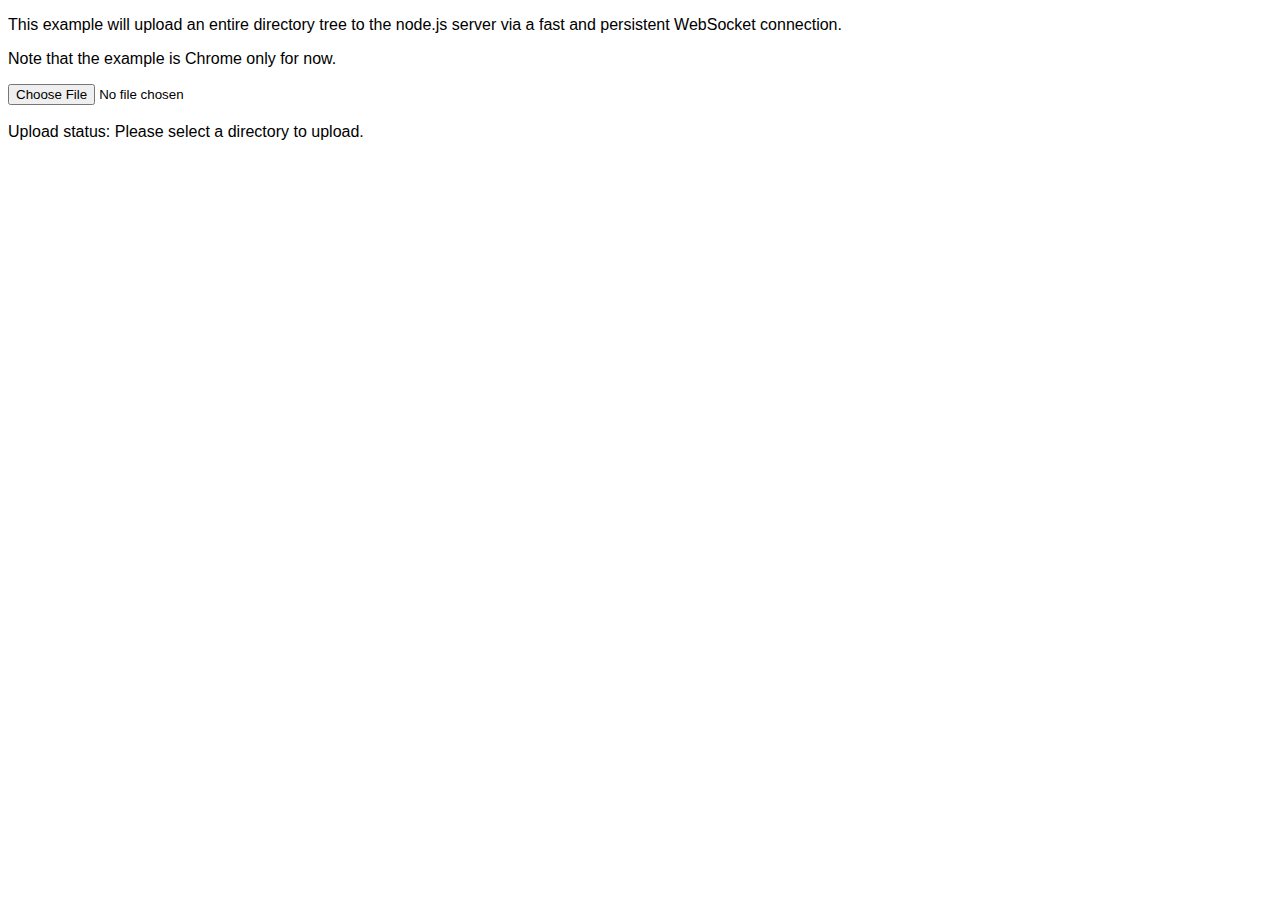
<file: server/node_modules/socket.io/node_modules/socket.io-client/node_modules/ws/examples/fileapi/public/index.html>
<!DOCTYPE html>
<html>
  <head>
    <style>
      body {
        font-family: Tahoma, Geneva, sans-serif;
      }
      div {
        display: inline;
      }
    </style>
    <script src='uploader.js'></script>
    <script src='app.js'></script>
  </head>
  <body>
    <p>This example will upload an entire directory tree to the node.js server via a fast and persistent WebSocket connection.</p>
    <p>Note that the example is Chrome only for now.</p>
    <input type="file" webkitdirectory /><br/><br/>
    Upload status:
    <div id='progress'>Please select a directory to upload.</div>
  </body>
</html>
</file>
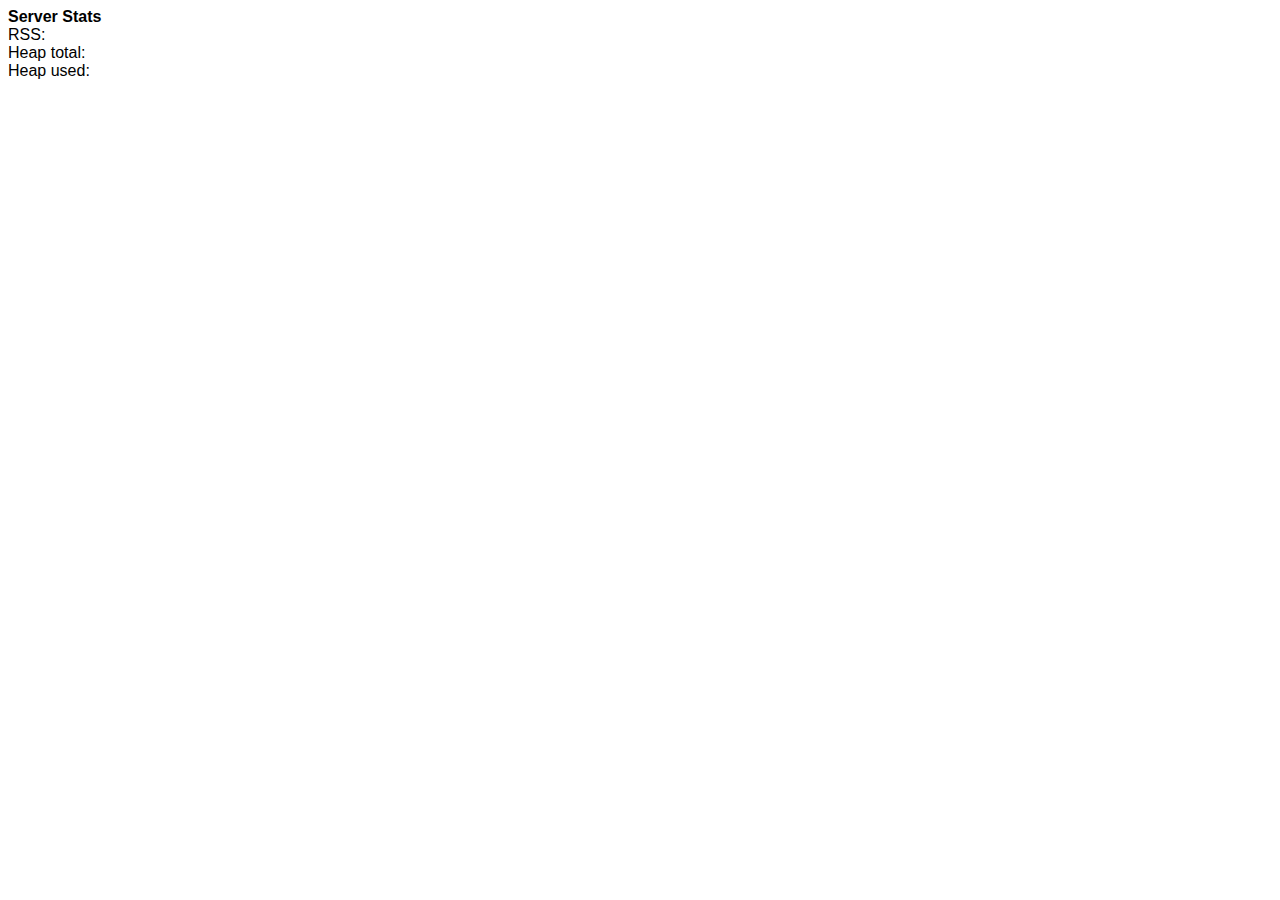
<file: server/node_modules/socket.io/node_modules/socket.io-client/node_modules/ws/examples/serverstats-express_3/public/index.html>
<!DOCTYPE html>
<html>
  <head>
    <style>
      body {
        font-family: Tahoma, Geneva, sans-serif;
      }

      div {
        display: inline;
      }
    </style>
    <script>
      function updateStats(memuse) {
        document.getElementById('rss').innerHTML = memuse.rss;
        document.getElementById('heapTotal').innerHTML = memuse.heapTotal;
        document.getElementById('heapUsed').innerHTML = memuse.heapUsed;
      }

      var host = window.document.location.host.replace(/:.*/, '');
      var ws = new WebSocket('ws://' + host + ':8080');
      ws.onmessage = function (event) {
        updateStats(JSON.parse(event.data));
      };
    </script>
  </head>
  <body>
    <strong>Server Stats</strong><br>
    RSS: <div id='rss'></div><br>
    Heap total: <div id='heapTotal'></div><br>
    Heap used: <div id='heapUsed'></div><br>
  </body>
</html>
</file>
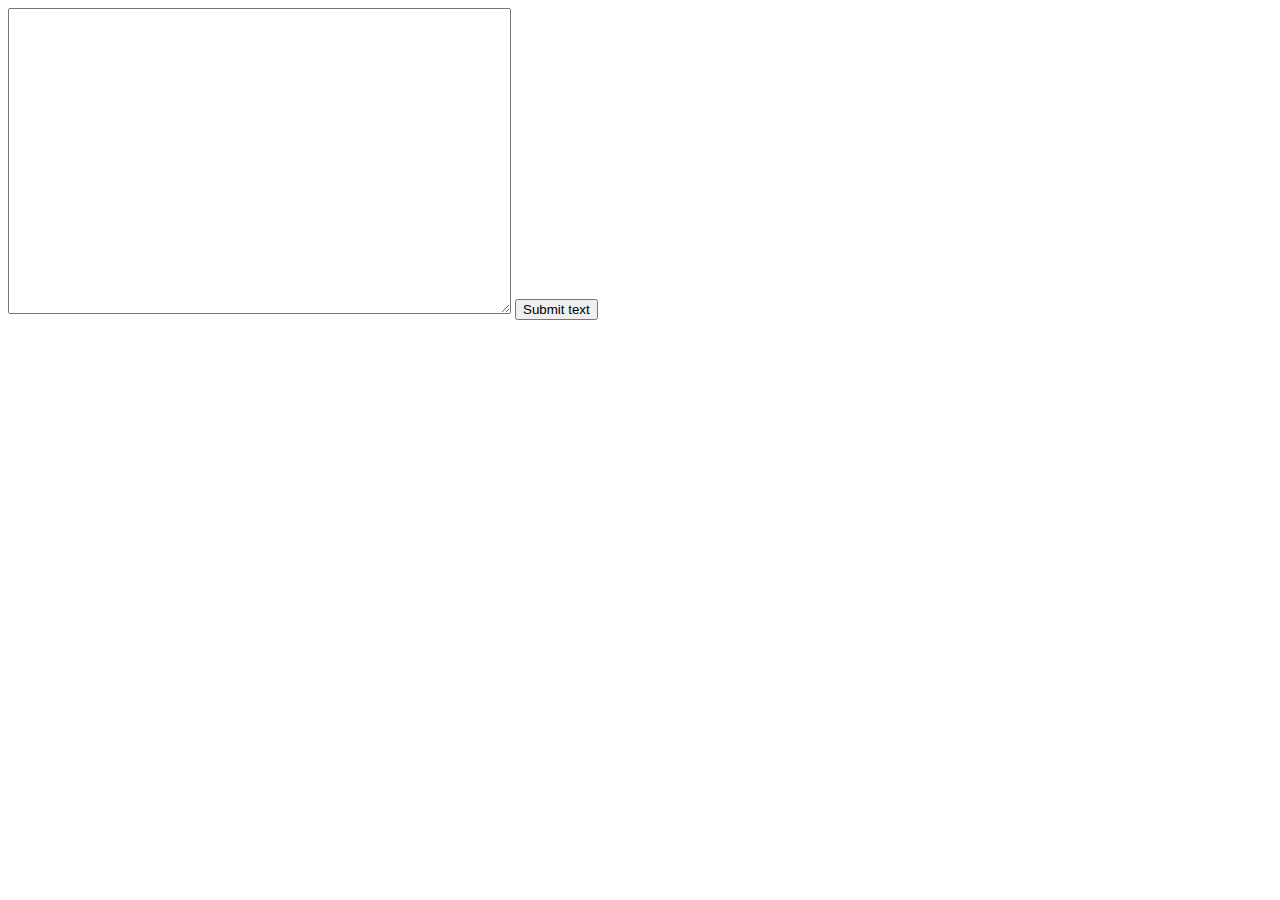
<file: server/body.html>
﻿<html>
    <head>
    <meta http-equiv="Content-Type" content="text/html;charset=UTF-8" />
    </head>
<body>
    <form action="/upload" method="post">
    <textarea name="text" rows="20" cols="60"></textarea>
    <input type="submit" value="Submit text" />
    </form>
</body>
</html>
</file>
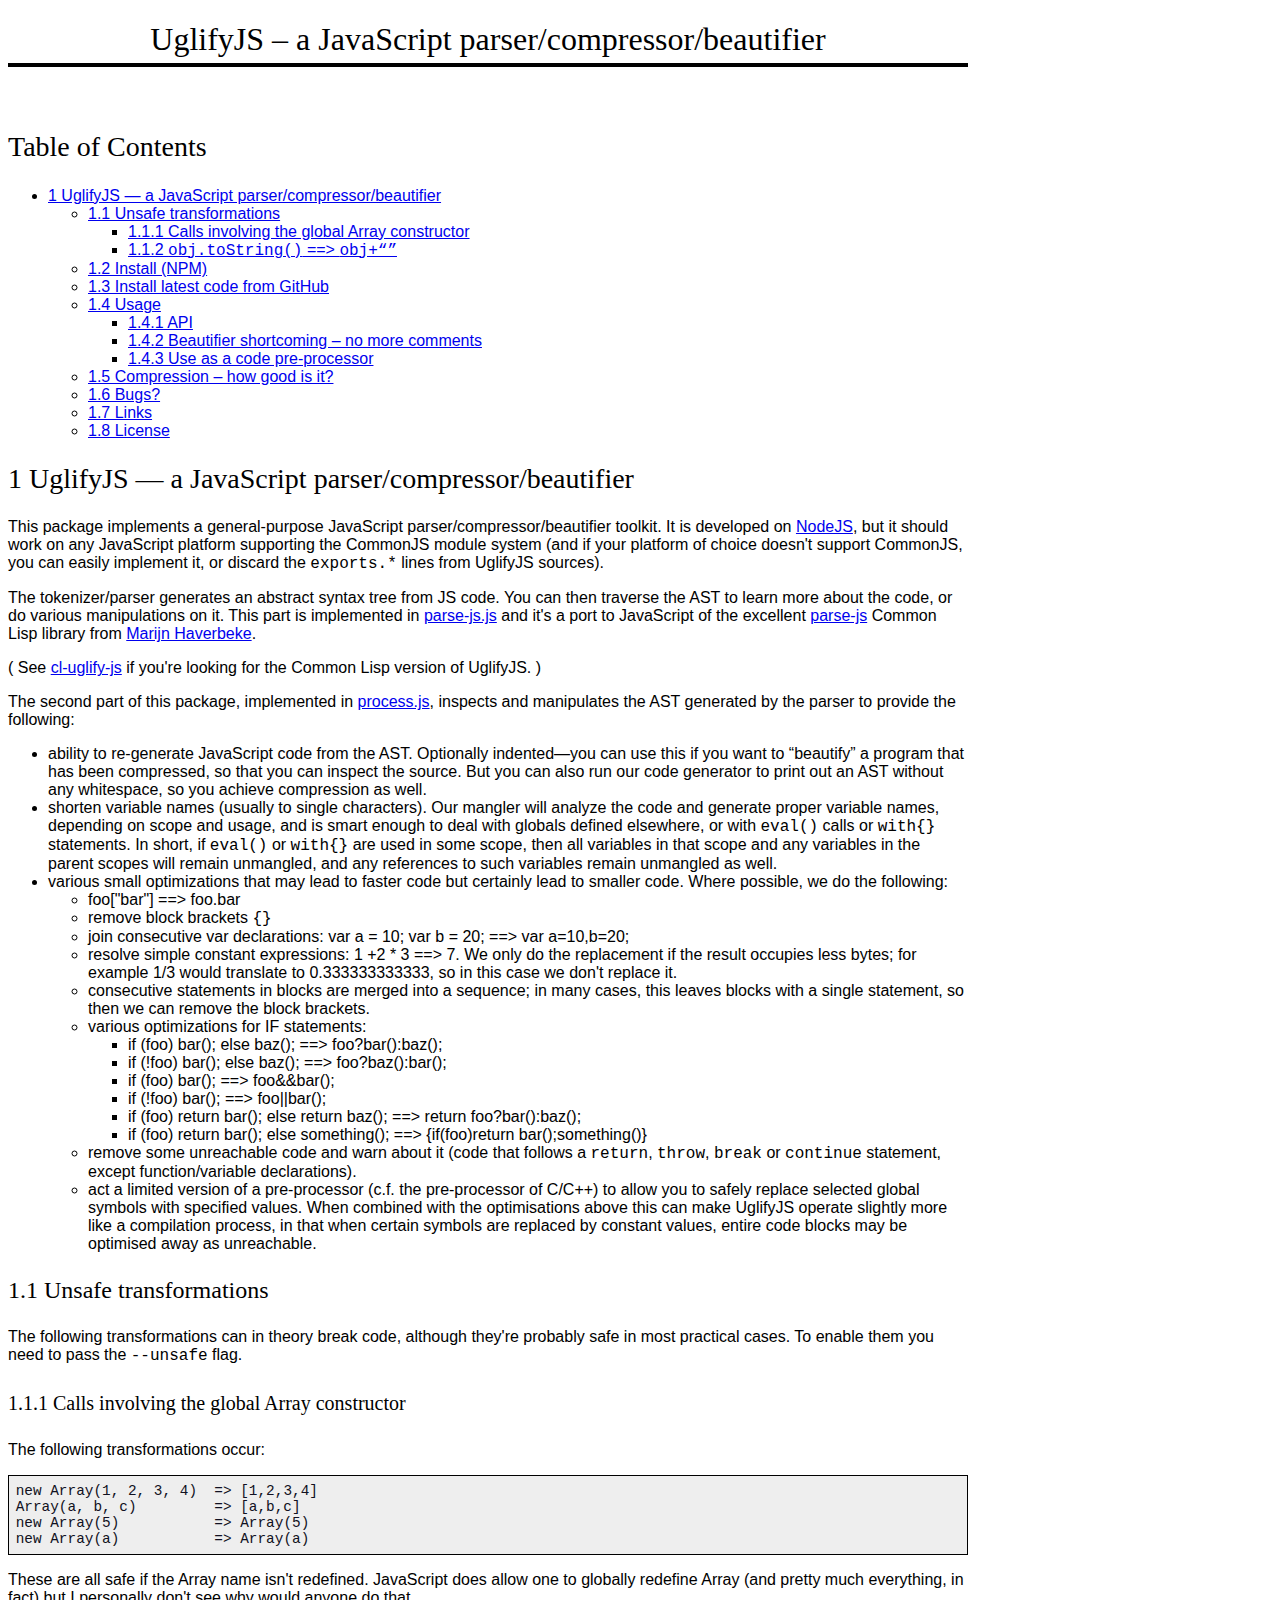
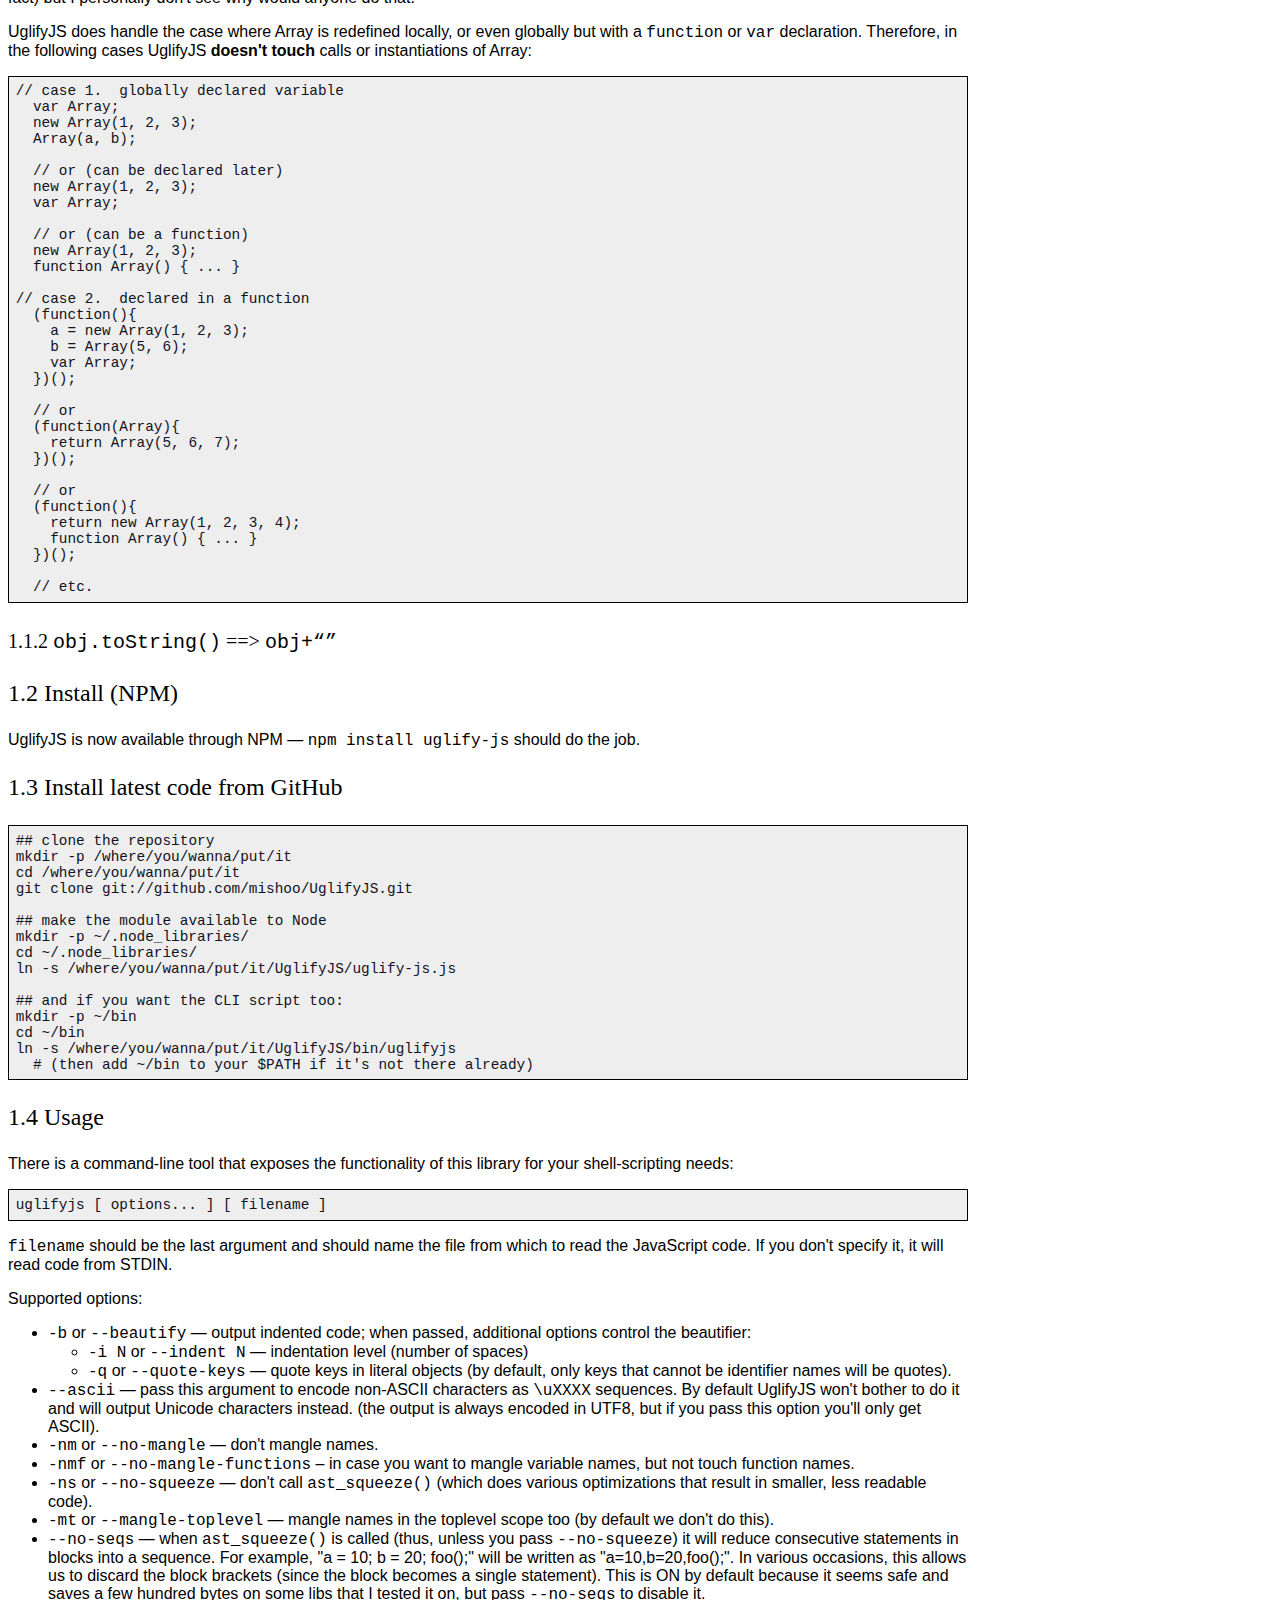
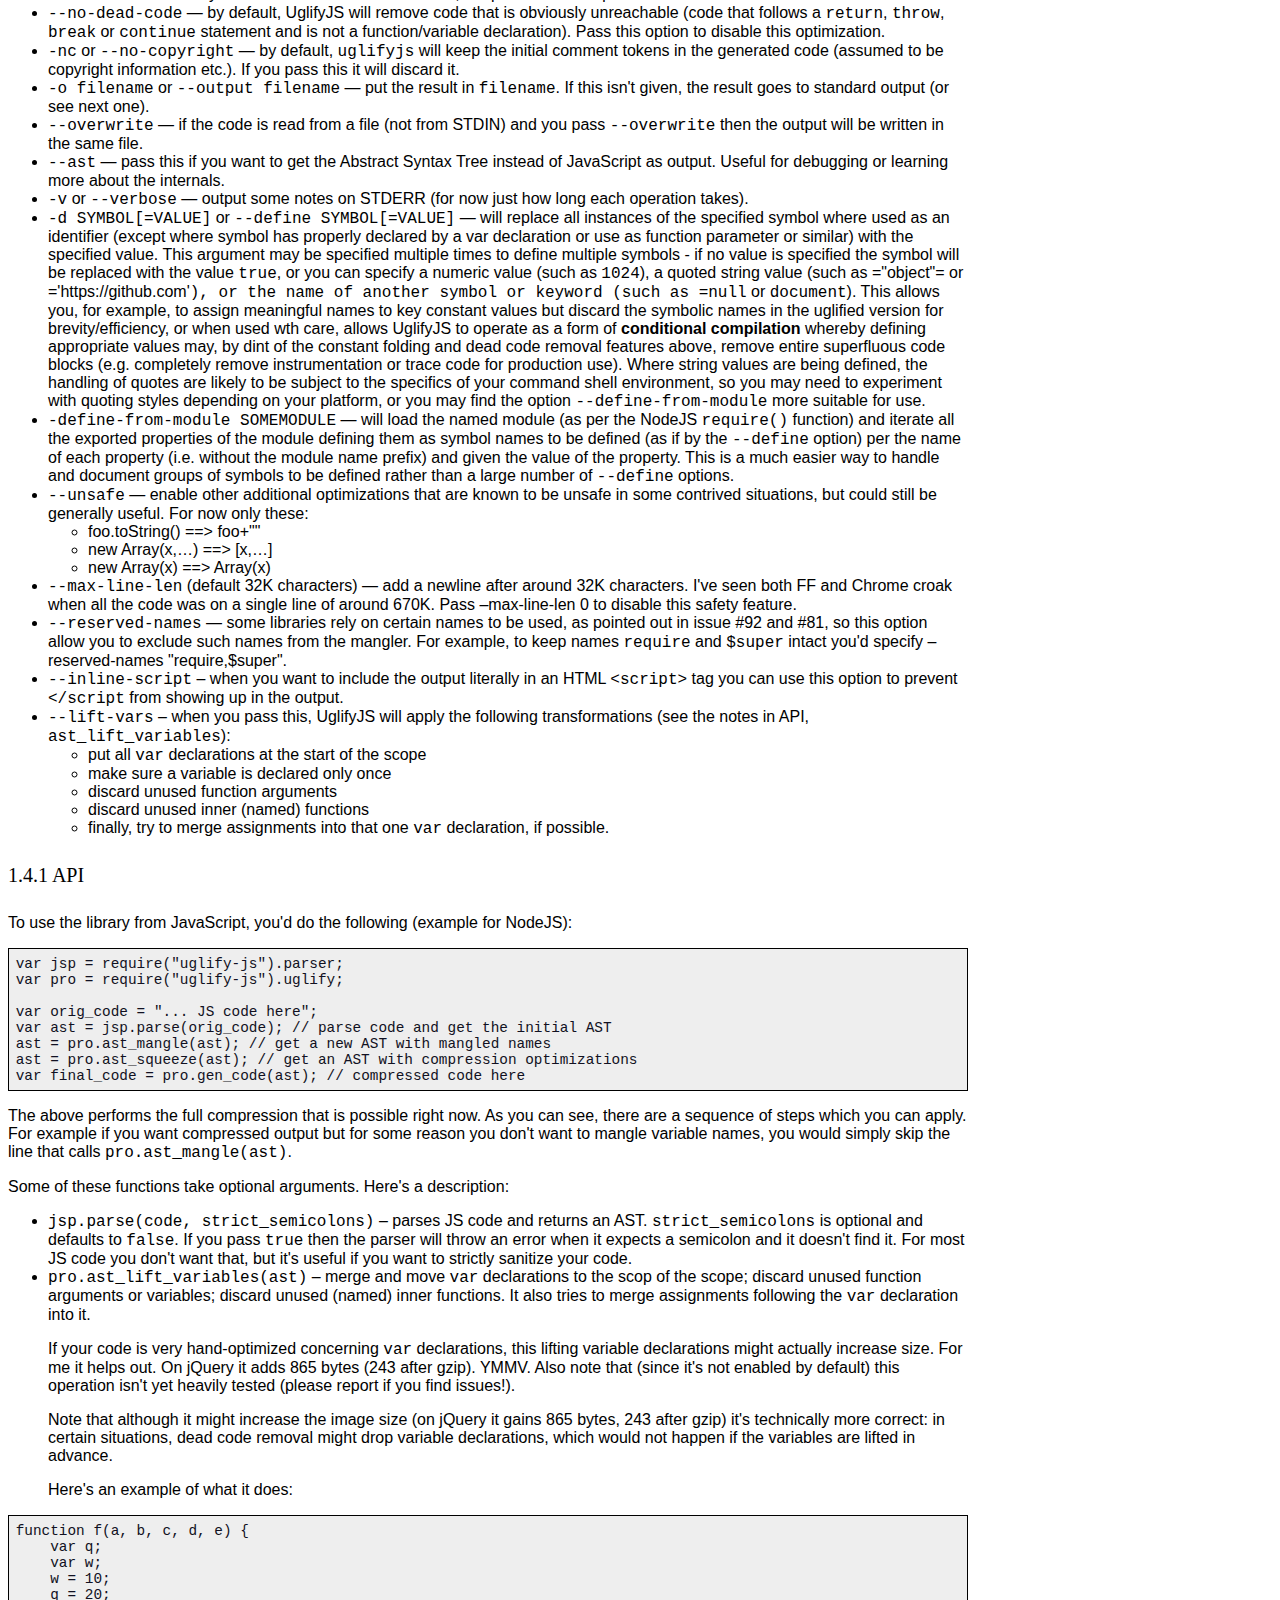
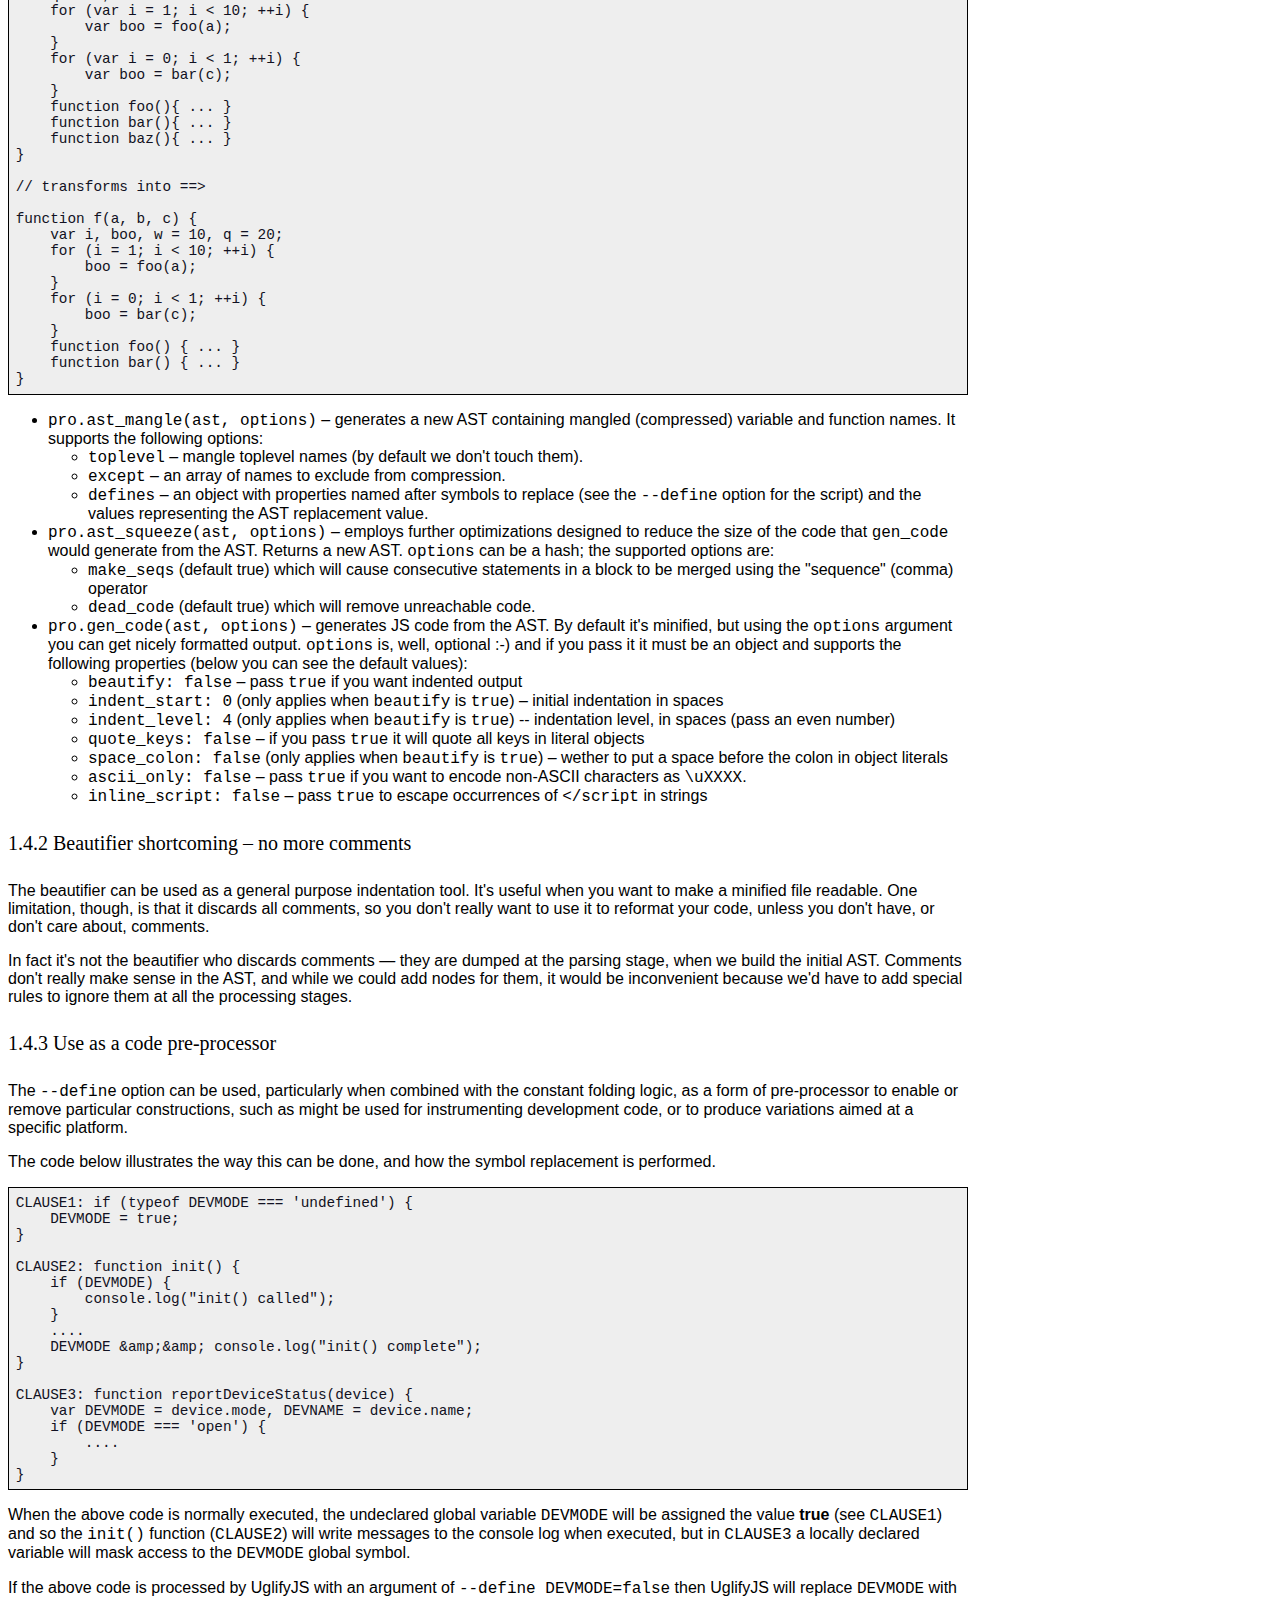
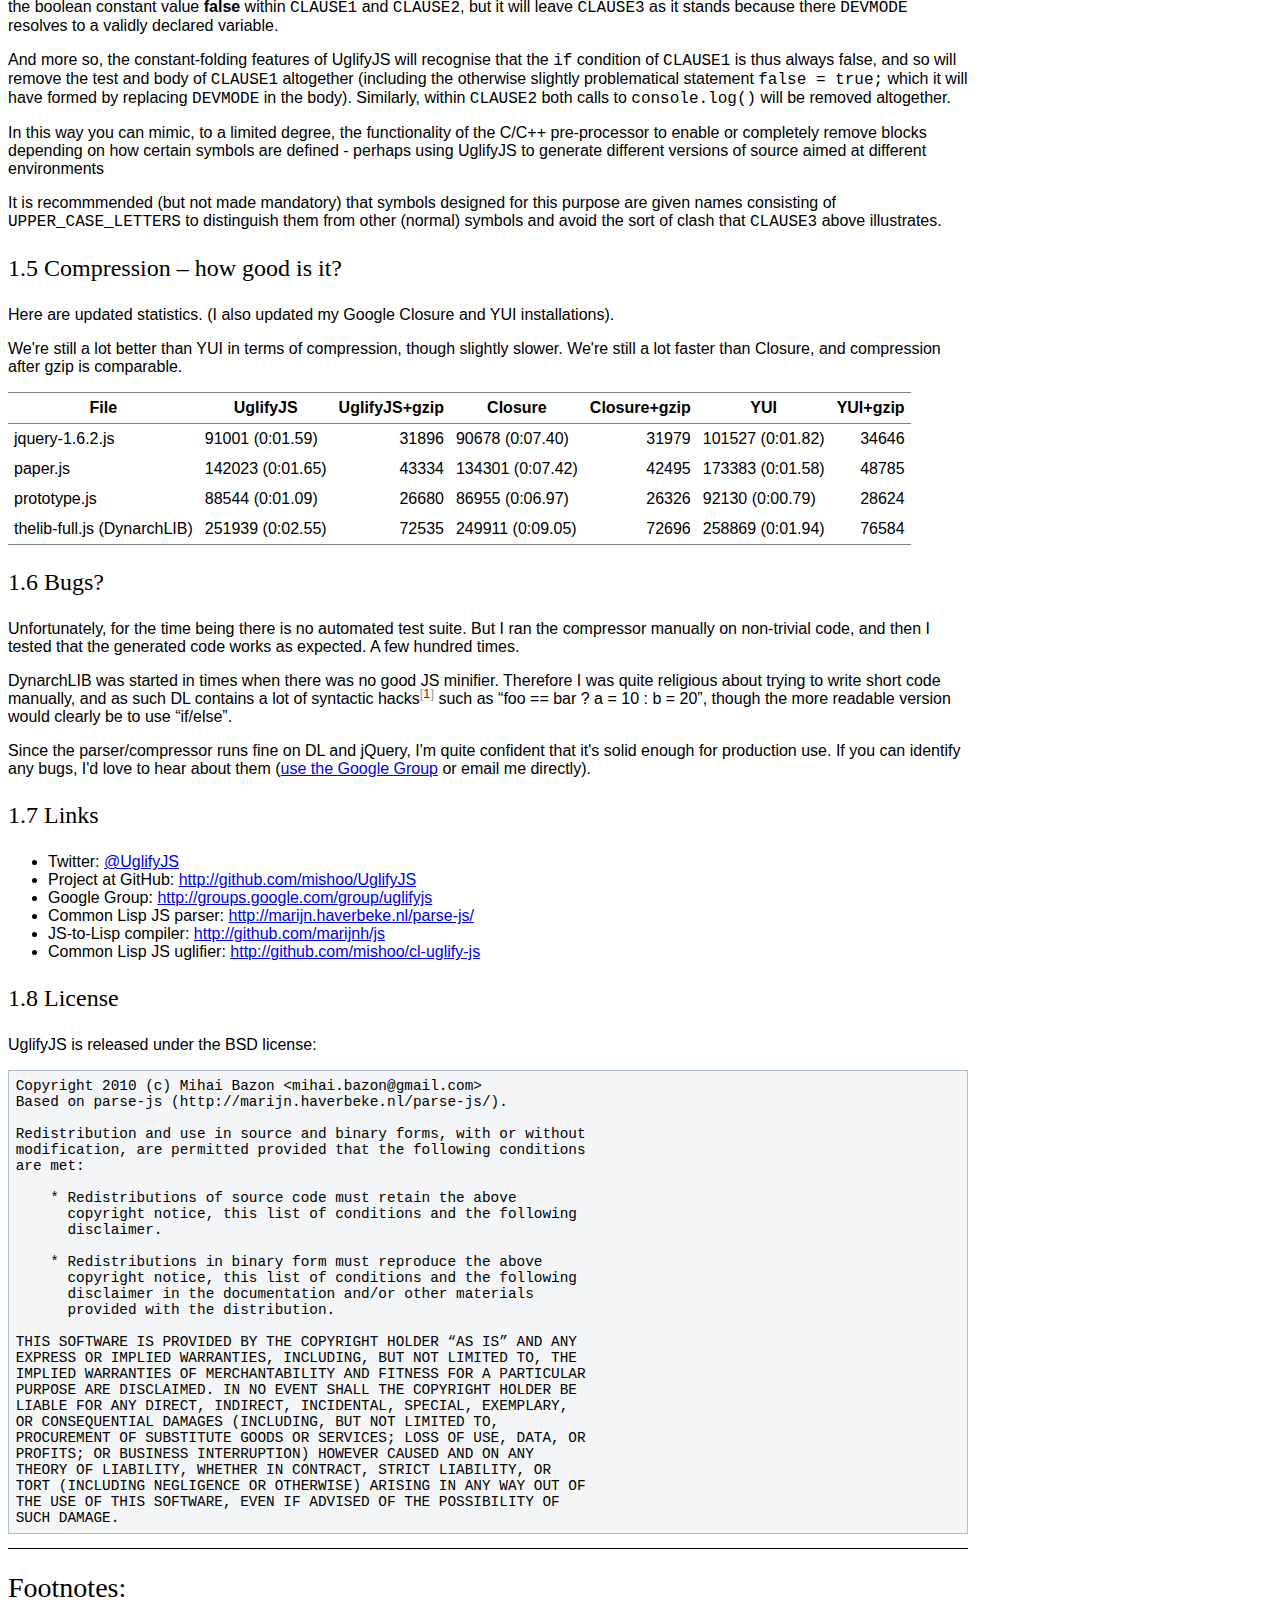
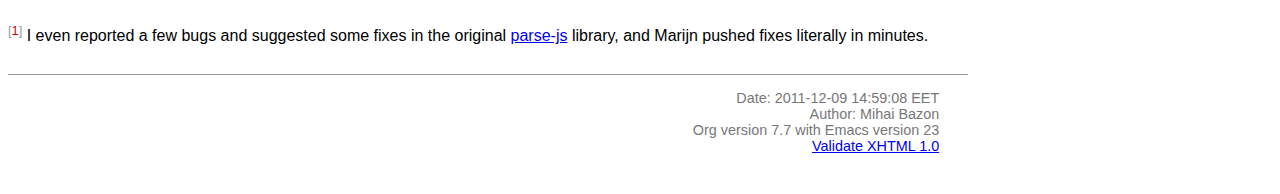
<file: server/node_modules/socket.io/node_modules/socket.io-client/node_modules/uglify-js/README.html>
<?xml version="1.0" encoding="utf-8"?>
<!DOCTYPE html PUBLIC "-//W3C//DTD XHTML 1.0 Strict//EN"
               "http://www.w3.org/TR/xhtml1/DTD/xhtml1-strict.dtd">
<html xmlns="http://www.w3.org/1999/xhtml"
lang="en" xml:lang="en">
<head>
<title>UglifyJS &ndash; a JavaScript parser/compressor/beautifier</title>
<meta http-equiv="Content-Type" content="text/html;charset=utf-8"/>
<meta name="generator" content="Org-mode"/>
<meta name="generated" content="2011-12-09 14:59:08 EET"/>
<meta name="author" content="Mihai Bazon"/>
<meta name="description" content="a JavaScript parser/compressor/beautifier in JavaScript"/>
<meta name="keywords" content="javascript, js, parser, compiler, compressor, mangle, minify, minifier"/>
<style type="text/css">
 <!--/*--><![CDATA[/*><!--*/
  html { font-family: Times, serif; font-size: 12pt; }
  .title  { text-align: center; }
  .todo   { color: red; }
  .done   { color: green; }
  .tag    { background-color: #add8e6; font-weight:normal }
  .target { }
  .timestamp { color: #bebebe; }
  .timestamp-kwd { color: #5f9ea0; }
  .right  {margin-left:auto; margin-right:0px;  text-align:right;}
  .left   {margin-left:0px;  margin-right:auto; text-align:left;}
  .center {margin-left:auto; margin-right:auto; text-align:center;}
  p.verse { margin-left: 3% }
  pre {
	border: 1pt solid #AEBDCC;
	background-color: #F3F5F7;
	padding: 5pt;
	font-family: courier, monospace;
        font-size: 90%;
        overflow:auto;
  }
  table { border-collapse: collapse; }
  td, th { vertical-align: top;  }
  th.right  { text-align:center;  }
  th.left   { text-align:center;   }
  th.center { text-align:center; }
  td.right  { text-align:right;  }
  td.left   { text-align:left;   }
  td.center { text-align:center; }
  dt { font-weight: bold; }
  div.figure { padding: 0.5em; }
  div.figure p { text-align: center; }
  div.inlinetask {
    padding:10px;
    border:2px solid gray;
    margin:10px;
    background: #ffffcc;
  }
  textarea { overflow-x: auto; }
  .linenr { font-size:smaller }
  .code-highlighted {background-color:#ffff00;}
  .org-info-js_info-navigation { border-style:none; }
  #org-info-js_console-label { font-size:10px; font-weight:bold;
                               white-space:nowrap; }
  .org-info-js_search-highlight {background-color:#ffff00; color:#000000;
                                 font-weight:bold; }
  /*]]>*/-->
</style>
<link rel="stylesheet" type="text/css" href="docstyle.css" />
<script type="text/javascript">
<!--/*--><![CDATA[/*><!--*/
 function CodeHighlightOn(elem, id)
 {
   var target = document.getElementById(id);
   if(null != target) {
     elem.cacheClassElem = elem.className;
     elem.cacheClassTarget = target.className;
     target.className = "code-highlighted";
     elem.className   = "code-highlighted";
   }
 }
 function CodeHighlightOff(elem, id)
 {
   var target = document.getElementById(id);
   if(elem.cacheClassElem)
     elem.className = elem.cacheClassElem;
   if(elem.cacheClassTarget)
     target.className = elem.cacheClassTarget;
 }
/*]]>*///-->
</script>

</head>
<body>

<div id="preamble">

</div>

<div id="content">
<h1 class="title">UglifyJS &ndash; a JavaScript parser/compressor/beautifier</h1>


<div id="table-of-contents">
<h2>Table of Contents</h2>
<div id="text-table-of-contents">
<ul>
<li><a href="#sec-1">1 UglifyJS &mdash; a JavaScript parser/compressor/beautifier </a>
<ul>
<li><a href="#sec-1-1">1.1 Unsafe transformations </a>
<ul>
<li><a href="#sec-1-1-1">1.1.1 Calls involving the global Array constructor </a></li>
<li><a href="#sec-1-1-2">1.1.2 <code>obj.toString()</code> ==&gt; <code>obj+“”</code> </a></li>
</ul>
</li>
<li><a href="#sec-1-2">1.2 Install (NPM) </a></li>
<li><a href="#sec-1-3">1.3 Install latest code from GitHub </a></li>
<li><a href="#sec-1-4">1.4 Usage </a>
<ul>
<li><a href="#sec-1-4-1">1.4.1 API </a></li>
<li><a href="#sec-1-4-2">1.4.2 Beautifier shortcoming &ndash; no more comments </a></li>
<li><a href="#sec-1-4-3">1.4.3 Use as a code pre-processor </a></li>
</ul>
</li>
<li><a href="#sec-1-5">1.5 Compression &ndash; how good is it? </a></li>
<li><a href="#sec-1-6">1.6 Bugs? </a></li>
<li><a href="#sec-1-7">1.7 Links </a></li>
<li><a href="#sec-1-8">1.8 License </a></li>
</ul>
</li>
</ul>
</div>
</div>

<div id="outline-container-1" class="outline-2">
<h2 id="sec-1"><span class="section-number-2">1</span> UglifyJS &mdash; a JavaScript parser/compressor/beautifier </h2>
<div class="outline-text-2" id="text-1">


<p>
This package implements a general-purpose JavaScript
parser/compressor/beautifier toolkit.  It is developed on <a href="http://nodejs.org/">NodeJS</a>, but it
should work on any JavaScript platform supporting the CommonJS module system
(and if your platform of choice doesn't support CommonJS, you can easily
implement it, or discard the <code>exports.*</code> lines from UglifyJS sources).
</p>
<p>
The tokenizer/parser generates an abstract syntax tree from JS code.  You
can then traverse the AST to learn more about the code, or do various
manipulations on it.  This part is implemented in <a href="../lib/parse-js.js">parse-js.js</a> and it's a
port to JavaScript of the excellent <a href="http://marijn.haverbeke.nl/parse-js/">parse-js</a> Common Lisp library from <a href="http://marijn.haverbeke.nl/">Marijn Haverbeke</a>.
</p>
<p>
( See <a href="http://github.com/mishoo/cl-uglify-js">cl-uglify-js</a> if you're looking for the Common Lisp version of
UglifyJS. )
</p>
<p>
The second part of this package, implemented in <a href="../lib/process.js">process.js</a>, inspects and
manipulates the AST generated by the parser to provide the following:
</p>
<ul>
<li>ability to re-generate JavaScript code from the AST.  Optionally
  indented&mdash;you can use this if you want to “beautify” a program that has
  been compressed, so that you can inspect the source.  But you can also run
  our code generator to print out an AST without any whitespace, so you
  achieve compression as well.

</li>
<li>shorten variable names (usually to single characters).  Our mangler will
  analyze the code and generate proper variable names, depending on scope
  and usage, and is smart enough to deal with globals defined elsewhere, or
  with <code>eval()</code> calls or <code>with{}</code> statements.  In short, if <code>eval()</code> or
  <code>with{}</code> are used in some scope, then all variables in that scope and any
  variables in the parent scopes will remain unmangled, and any references
  to such variables remain unmangled as well.

</li>
<li>various small optimizations that may lead to faster code but certainly
  lead to smaller code.  Where possible, we do the following:

<ul>
<li>foo["bar"]  ==&gt;  foo.bar

</li>
<li>remove block brackets <code>{}</code>

</li>
<li>join consecutive var declarations:
    var a = 10; var b = 20; ==&gt; var a=10,b=20;

</li>
<li>resolve simple constant expressions: 1 +2 * 3 ==&gt; 7.  We only do the
    replacement if the result occupies less bytes; for example 1/3 would
    translate to 0.333333333333, so in this case we don't replace it.

</li>
<li>consecutive statements in blocks are merged into a sequence; in many
    cases, this leaves blocks with a single statement, so then we can remove
    the block brackets.

</li>
<li>various optimizations for IF statements:

<ul>
<li>if (foo) bar(); else baz(); ==&gt; foo?bar():baz();
</li>
<li>if (!foo) bar(); else baz(); ==&gt; foo?baz():bar();
</li>
<li>if (foo) bar(); ==&gt; foo&amp;&amp;bar();
</li>
<li>if (!foo) bar(); ==&gt; foo||bar();
</li>
<li>if (foo) return bar(); else return baz(); ==&gt; return foo?bar():baz();
</li>
<li>if (foo) return bar(); else something(); ==&gt; {if(foo)return bar();something()}

</li>
</ul>

</li>
<li>remove some unreachable code and warn about it (code that follows a
    <code>return</code>, <code>throw</code>, <code>break</code> or <code>continue</code> statement, except
    function/variable declarations).

</li>
<li>act a limited version of a pre-processor (c.f. the pre-processor of
    C/C++) to allow you to safely replace selected global symbols with
    specified values.  When combined with the optimisations above this can
    make UglifyJS operate slightly more like a compilation process, in
    that when certain symbols are replaced by constant values, entire code
    blocks may be optimised away as unreachable.
</li>
</ul>

</li>
</ul>



</div>

<div id="outline-container-1-1" class="outline-3">
<h3 id="sec-1-1"><span class="section-number-3">1.1</span> <span class="target">Unsafe transformations</span>  </h3>
<div class="outline-text-3" id="text-1-1">


<p>
The following transformations can in theory break code, although they're
probably safe in most practical cases.  To enable them you need to pass the
<code>--unsafe</code> flag.
</p>

</div>

<div id="outline-container-1-1-1" class="outline-4">
<h4 id="sec-1-1-1"><span class="section-number-4">1.1.1</span> Calls involving the global Array constructor </h4>
<div class="outline-text-4" id="text-1-1-1">


<p>
The following transformations occur:
</p>



<pre class="src src-js"><span class="org-keyword">new</span> <span class="org-type">Array</span>(1, 2, 3, 4)  =&gt; [1,2,3,4]
Array(a, b, c)         =&gt; [a,b,c]
<span class="org-keyword">new</span> <span class="org-type">Array</span>(5)           =&gt; Array(5)
<span class="org-keyword">new</span> <span class="org-type">Array</span>(a)           =&gt; Array(a)
</pre>


<p>
These are all safe if the Array name isn't redefined.  JavaScript does allow
one to globally redefine Array (and pretty much everything, in fact) but I
personally don't see why would anyone do that.
</p>
<p>
UglifyJS does handle the case where Array is redefined locally, or even
globally but with a <code>function</code> or <code>var</code> declaration.  Therefore, in the
following cases UglifyJS <b>doesn't touch</b> calls or instantiations of Array:
</p>



<pre class="src src-js"><span class="org-comment-delimiter">// </span><span class="org-comment">case 1.  globally declared variable</span>
  <span class="org-keyword">var</span> <span class="org-variable-name">Array</span>;
  <span class="org-keyword">new</span> <span class="org-type">Array</span>(1, 2, 3);
  Array(a, b);

  <span class="org-comment-delimiter">// </span><span class="org-comment">or (can be declared later)</span>
  <span class="org-keyword">new</span> <span class="org-type">Array</span>(1, 2, 3);
  <span class="org-keyword">var</span> <span class="org-variable-name">Array</span>;

  <span class="org-comment-delimiter">// </span><span class="org-comment">or (can be a function)</span>
  <span class="org-keyword">new</span> <span class="org-type">Array</span>(1, 2, 3);
  <span class="org-keyword">function</span> <span class="org-function-name">Array</span>() { ... }

<span class="org-comment-delimiter">// </span><span class="org-comment">case 2.  declared in a function</span>
  (<span class="org-keyword">function</span>(){
    a = <span class="org-keyword">new</span> <span class="org-type">Array</span>(1, 2, 3);
    b = Array(5, 6);
    <span class="org-keyword">var</span> <span class="org-variable-name">Array</span>;
  })();

  <span class="org-comment-delimiter">// </span><span class="org-comment">or</span>
  (<span class="org-keyword">function</span>(<span class="org-variable-name">Array</span>){
    <span class="org-keyword">return</span> Array(5, 6, 7);
  })();

  <span class="org-comment-delimiter">// </span><span class="org-comment">or</span>
  (<span class="org-keyword">function</span>(){
    <span class="org-keyword">return</span> <span class="org-keyword">new</span> <span class="org-type">Array</span>(1, 2, 3, 4);
    <span class="org-keyword">function</span> <span class="org-function-name">Array</span>() { ... }
  })();

  <span class="org-comment-delimiter">// </span><span class="org-comment">etc.</span>
</pre>


</div>

</div>

<div id="outline-container-1-1-2" class="outline-4">
<h4 id="sec-1-1-2"><span class="section-number-4">1.1.2</span> <code>obj.toString()</code> ==&gt; <code>obj+“”</code> </h4>
<div class="outline-text-4" id="text-1-1-2">


</div>
</div>

</div>

<div id="outline-container-1-2" class="outline-3">
<h3 id="sec-1-2"><span class="section-number-3">1.2</span> Install (NPM) </h3>
<div class="outline-text-3" id="text-1-2">


<p>
UglifyJS is now available through NPM &mdash; <code>npm install uglify-js</code> should do
the job.
</p>
</div>

</div>

<div id="outline-container-1-3" class="outline-3">
<h3 id="sec-1-3"><span class="section-number-3">1.3</span> Install latest code from GitHub </h3>
<div class="outline-text-3" id="text-1-3">





<pre class="src src-sh"><span class="org-comment-delimiter">## </span><span class="org-comment">clone the repository</span>
mkdir -p /where/you/wanna/put/it
<span class="org-builtin">cd</span> /where/you/wanna/put/it
git clone git://github.com/mishoo/UglifyJS.git

<span class="org-comment-delimiter">## </span><span class="org-comment">make the module available to Node</span>
mkdir -p ~/.node_libraries/
<span class="org-builtin">cd</span> ~/.node_libraries/
ln -s /where/you/wanna/put/it/UglifyJS/uglify-js.js

<span class="org-comment-delimiter">## </span><span class="org-comment">and if you want the CLI script too:</span>
mkdir -p ~/bin
<span class="org-builtin">cd</span> ~/bin
ln -s /where/you/wanna/put/it/UglifyJS/bin/uglifyjs
  <span class="org-comment-delimiter"># </span><span class="org-comment">(then add ~/bin to your $PATH if it's not there already)</span>
</pre>


</div>

</div>

<div id="outline-container-1-4" class="outline-3">
<h3 id="sec-1-4"><span class="section-number-3">1.4</span> Usage </h3>
<div class="outline-text-3" id="text-1-4">


<p>
There is a command-line tool that exposes the functionality of this library
for your shell-scripting needs:
</p>



<pre class="src src-sh">uglifyjs [ options... ] [ filename ]
</pre>


<p>
<code>filename</code> should be the last argument and should name the file from which
to read the JavaScript code.  If you don't specify it, it will read code
from STDIN.
</p>
<p>
Supported options:
</p>
<ul>
<li><code>-b</code> or <code>--beautify</code> &mdash; output indented code; when passed, additional
  options control the beautifier:

<ul>
<li><code>-i N</code> or <code>--indent N</code> &mdash; indentation level (number of spaces)

</li>
<li><code>-q</code> or <code>--quote-keys</code> &mdash; quote keys in literal objects (by default,
    only keys that cannot be identifier names will be quotes).

</li>
</ul>

</li>
<li><code>--ascii</code> &mdash; pass this argument to encode non-ASCII characters as
  <code>\uXXXX</code> sequences.  By default UglifyJS won't bother to do it and will
  output Unicode characters instead.  (the output is always encoded in UTF8,
  but if you pass this option you'll only get ASCII).

</li>
<li><code>-nm</code> or <code>--no-mangle</code> &mdash; don't mangle names.

</li>
<li><code>-nmf</code> or <code>--no-mangle-functions</code> &ndash; in case you want to mangle variable
  names, but not touch function names.

</li>
<li><code>-ns</code> or <code>--no-squeeze</code> &mdash; don't call <code>ast_squeeze()</code> (which does various
  optimizations that result in smaller, less readable code).

</li>
<li><code>-mt</code> or <code>--mangle-toplevel</code> &mdash; mangle names in the toplevel scope too
  (by default we don't do this).

</li>
<li><code>--no-seqs</code> &mdash; when <code>ast_squeeze()</code> is called (thus, unless you pass
  <code>--no-squeeze</code>) it will reduce consecutive statements in blocks into a
  sequence.  For example, "a = 10; b = 20; foo();" will be written as
  "a=10,b=20,foo();".  In various occasions, this allows us to discard the
  block brackets (since the block becomes a single statement).  This is ON
  by default because it seems safe and saves a few hundred bytes on some
  libs that I tested it on, but pass <code>--no-seqs</code> to disable it.

</li>
<li><code>--no-dead-code</code> &mdash; by default, UglifyJS will remove code that is
  obviously unreachable (code that follows a <code>return</code>, <code>throw</code>, <code>break</code> or
  <code>continue</code> statement and is not a function/variable declaration).  Pass
  this option to disable this optimization.

</li>
<li><code>-nc</code> or <code>--no-copyright</code> &mdash; by default, <code>uglifyjs</code> will keep the initial
  comment tokens in the generated code (assumed to be copyright information
  etc.).  If you pass this it will discard it.

</li>
<li><code>-o filename</code> or <code>--output filename</code> &mdash; put the result in <code>filename</code>.  If
  this isn't given, the result goes to standard output (or see next one).

</li>
<li><code>--overwrite</code> &mdash; if the code is read from a file (not from STDIN) and you
  pass <code>--overwrite</code> then the output will be written in the same file.

</li>
<li><code>--ast</code> &mdash; pass this if you want to get the Abstract Syntax Tree instead
  of JavaScript as output.  Useful for debugging or learning more about the
  internals.

</li>
<li><code>-v</code> or <code>--verbose</code> &mdash; output some notes on STDERR (for now just how long
  each operation takes).

</li>
<li><code>-d SYMBOL[=VALUE]</code> or <code>--define SYMBOL[=VALUE]</code> &mdash; will replace
  all instances of the specified symbol where used as an identifier
  (except where symbol has properly declared by a var declaration or
  use as function parameter or similar) with the specified value. This
  argument may be specified multiple times to define multiple
  symbols - if no value is specified the symbol will be replaced with
  the value <code>true</code>, or you can specify a numeric value (such as
  <code>1024</code>), a quoted string value (such as ="object"= or
  ='https://github.com'<code>), or the name of another symbol or keyword   (such as =null</code> or <code>document</code>).
  This allows you, for example, to assign meaningful names to key
  constant values but discard the symbolic names in the uglified
  version for brevity/efficiency, or when used wth care, allows
  UglifyJS to operate as a form of <b>conditional compilation</b>
  whereby defining appropriate values may, by dint of the constant
  folding and dead code removal features above, remove entire
  superfluous code blocks (e.g. completely remove instrumentation or
  trace code for production use).
  Where string values are being defined, the handling of quotes are
  likely to be subject to the specifics of your command shell
  environment, so you may need to experiment with quoting styles
  depending on your platform, or you may find the option
  <code>--define-from-module</code> more suitable for use.

</li>
<li><code>-define-from-module SOMEMODULE</code> &mdash; will load the named module (as
  per the NodeJS <code>require()</code> function) and iterate all the exported
  properties of the module defining them as symbol names to be defined
  (as if by the <code>--define</code> option) per the name of each property
  (i.e. without the module name prefix) and given the value of the
  property. This is a much easier way to handle and document groups of
  symbols to be defined rather than a large number of <code>--define</code>
  options.

</li>
<li><code>--unsafe</code> &mdash; enable other additional optimizations that are known to be
  unsafe in some contrived situations, but could still be generally useful.
  For now only these:

<ul>
<li>foo.toString()  ==&gt;  foo+""
</li>
<li>new Array(x,&hellip;)  ==&gt; [x,&hellip;]
</li>
<li>new Array(x) ==&gt; Array(x)

</li>
</ul>

</li>
<li><code>--max-line-len</code> (default 32K characters) &mdash; add a newline after around
  32K characters.  I've seen both FF and Chrome croak when all the code was
  on a single line of around 670K.  Pass &ndash;max-line-len 0 to disable this
  safety feature.

</li>
<li><code>--reserved-names</code> &mdash; some libraries rely on certain names to be used, as
  pointed out in issue #92 and #81, so this option allow you to exclude such
  names from the mangler.  For example, to keep names <code>require</code> and <code>$super</code>
  intact you'd specify &ndash;reserved-names "require,$super".

</li>
<li><code>--inline-script</code> &ndash; when you want to include the output literally in an
  HTML <code>&lt;script&gt;</code> tag you can use this option to prevent <code>&lt;/script</code> from
  showing up in the output.

</li>
<li><code>--lift-vars</code> &ndash; when you pass this, UglifyJS will apply the following
  transformations (see the notes in API, <code>ast_lift_variables</code>):

<ul>
<li>put all <code>var</code> declarations at the start of the scope
</li>
<li>make sure a variable is declared only once
</li>
<li>discard unused function arguments
</li>
<li>discard unused inner (named) functions
</li>
<li>finally, try to merge assignments into that one <code>var</code> declaration, if
    possible.
</li>
</ul>

</li>
</ul>



</div>

<div id="outline-container-1-4-1" class="outline-4">
<h4 id="sec-1-4-1"><span class="section-number-4">1.4.1</span> API </h4>
<div class="outline-text-4" id="text-1-4-1">


<p>
To use the library from JavaScript, you'd do the following (example for
NodeJS):
</p>



<pre class="src src-js"><span class="org-keyword">var</span> <span class="org-variable-name">jsp</span> = require(<span class="org-string">"uglify-js"</span>).parser;
<span class="org-keyword">var</span> <span class="org-variable-name">pro</span> = require(<span class="org-string">"uglify-js"</span>).uglify;

<span class="org-keyword">var</span> <span class="org-variable-name">orig_code</span> = <span class="org-string">"... JS code here"</span>;
<span class="org-keyword">var</span> <span class="org-variable-name">ast</span> = jsp.parse(orig_code); <span class="org-comment-delimiter">// </span><span class="org-comment">parse code and get the initial AST</span>
ast = pro.ast_mangle(ast); <span class="org-comment-delimiter">// </span><span class="org-comment">get a new AST with mangled names</span>
ast = pro.ast_squeeze(ast); <span class="org-comment-delimiter">// </span><span class="org-comment">get an AST with compression optimizations</span>
<span class="org-keyword">var</span> <span class="org-variable-name">final_code</span> = pro.gen_code(ast); <span class="org-comment-delimiter">// </span><span class="org-comment">compressed code here</span>
</pre>


<p>
The above performs the full compression that is possible right now.  As you
can see, there are a sequence of steps which you can apply.  For example if
you want compressed output but for some reason you don't want to mangle
variable names, you would simply skip the line that calls
<code>pro.ast_mangle(ast)</code>.
</p>
<p>
Some of these functions take optional arguments.  Here's a description:
</p>
<ul>
<li><code>jsp.parse(code, strict_semicolons)</code> &ndash; parses JS code and returns an AST.
  <code>strict_semicolons</code> is optional and defaults to <code>false</code>.  If you pass
  <code>true</code> then the parser will throw an error when it expects a semicolon and
  it doesn't find it.  For most JS code you don't want that, but it's useful
  if you want to strictly sanitize your code.

</li>
<li><code>pro.ast_lift_variables(ast)</code> &ndash; merge and move <code>var</code> declarations to the
  scop of the scope; discard unused function arguments or variables; discard
  unused (named) inner functions.  It also tries to merge assignments
  following the <code>var</code> declaration into it.

<p>
  If your code is very hand-optimized concerning <code>var</code> declarations, this
  lifting variable declarations might actually increase size.  For me it
  helps out.  On jQuery it adds 865 bytes (243 after gzip).  YMMV.  Also
  note that (since it's not enabled by default) this operation isn't yet
  heavily tested (please report if you find issues!).
</p>
<p>
  Note that although it might increase the image size (on jQuery it gains
  865 bytes, 243 after gzip) it's technically more correct: in certain
  situations, dead code removal might drop variable declarations, which
  would not happen if the variables are lifted in advance.
</p>
<p>
  Here's an example of what it does:
</p></li>
</ul>





<pre class="src src-js"><span class="org-keyword">function</span> <span class="org-function-name">f</span>(<span class="org-variable-name">a</span>, <span class="org-variable-name">b</span>, <span class="org-variable-name">c</span>, <span class="org-variable-name">d</span>, <span class="org-variable-name">e</span>) {
    <span class="org-keyword">var</span> <span class="org-variable-name">q</span>;
    <span class="org-keyword">var</span> <span class="org-variable-name">w</span>;
    w = 10;
    q = 20;
    <span class="org-keyword">for</span> (<span class="org-keyword">var</span> <span class="org-variable-name">i</span> = 1; i &lt; 10; ++i) {
        <span class="org-keyword">var</span> <span class="org-variable-name">boo</span> = foo(a);
    }
    <span class="org-keyword">for</span> (<span class="org-keyword">var</span> <span class="org-variable-name">i</span> = 0; i &lt; 1; ++i) {
        <span class="org-keyword">var</span> <span class="org-variable-name">boo</span> = bar(c);
    }
    <span class="org-keyword">function</span> <span class="org-function-name">foo</span>(){ ... }
    <span class="org-keyword">function</span> <span class="org-function-name">bar</span>(){ ... }
    <span class="org-keyword">function</span> <span class="org-function-name">baz</span>(){ ... }
}

<span class="org-comment-delimiter">// </span><span class="org-comment">transforms into ==&gt;</span>

<span class="org-keyword">function</span> <span class="org-function-name">f</span>(<span class="org-variable-name">a</span>, <span class="org-variable-name">b</span>, <span class="org-variable-name">c</span>) {
    <span class="org-keyword">var</span> <span class="org-variable-name">i</span>, <span class="org-variable-name">boo</span>, <span class="org-variable-name">w</span> = 10, <span class="org-variable-name">q</span> = 20;
    <span class="org-keyword">for</span> (i = 1; i &lt; 10; ++i) {
        boo = foo(a);
    }
    <span class="org-keyword">for</span> (i = 0; i &lt; 1; ++i) {
        boo = bar(c);
    }
    <span class="org-keyword">function</span> <span class="org-function-name">foo</span>() { ... }
    <span class="org-keyword">function</span> <span class="org-function-name">bar</span>() { ... }
}
</pre>


<ul>
<li><code>pro.ast_mangle(ast, options)</code> &ndash; generates a new AST containing mangled
  (compressed) variable and function names.  It supports the following
  options:

<ul>
<li><code>toplevel</code> &ndash; mangle toplevel names (by default we don't touch them).
</li>
<li><code>except</code> &ndash; an array of names to exclude from compression.
</li>
<li><code>defines</code> &ndash; an object with properties named after symbols to
    replace (see the <code>--define</code> option for the script) and the values
    representing the AST replacement value.

</li>
</ul>

</li>
<li><code>pro.ast_squeeze(ast, options)</code> &ndash; employs further optimizations designed
  to reduce the size of the code that <code>gen_code</code> would generate from the
  AST.  Returns a new AST.  <code>options</code> can be a hash; the supported options
  are:

<ul>
<li><code>make_seqs</code> (default true) which will cause consecutive statements in a
    block to be merged using the "sequence" (comma) operator

</li>
<li><code>dead_code</code> (default true) which will remove unreachable code.

</li>
</ul>

</li>
<li><code>pro.gen_code(ast, options)</code> &ndash; generates JS code from the AST.  By
  default it's minified, but using the <code>options</code> argument you can get nicely
  formatted output.  <code>options</code> is, well, optional :-) and if you pass it it
  must be an object and supports the following properties (below you can see
  the default values):

<ul>
<li><code>beautify: false</code> &ndash; pass <code>true</code> if you want indented output
</li>
<li><code>indent_start: 0</code> (only applies when <code>beautify</code> is <code>true</code>) &ndash; initial
    indentation in spaces
</li>
<li><code>indent_level: 4</code> (only applies when <code>beautify</code> is <code>true</code>) --
    indentation level, in spaces (pass an even number)
</li>
<li><code>quote_keys: false</code> &ndash; if you pass <code>true</code> it will quote all keys in
    literal objects
</li>
<li><code>space_colon: false</code> (only applies when <code>beautify</code> is <code>true</code>) &ndash; wether
    to put a space before the colon in object literals
</li>
<li><code>ascii_only: false</code> &ndash; pass <code>true</code> if you want to encode non-ASCII
    characters as <code>\uXXXX</code>.
</li>
<li><code>inline_script: false</code> &ndash; pass <code>true</code> to escape occurrences of
    <code>&lt;/script</code> in strings
</li>
</ul>

</li>
</ul>


</div>

</div>

<div id="outline-container-1-4-2" class="outline-4">
<h4 id="sec-1-4-2"><span class="section-number-4">1.4.2</span> Beautifier shortcoming &ndash; no more comments </h4>
<div class="outline-text-4" id="text-1-4-2">


<p>
The beautifier can be used as a general purpose indentation tool.  It's
useful when you want to make a minified file readable.  One limitation,
though, is that it discards all comments, so you don't really want to use it
to reformat your code, unless you don't have, or don't care about, comments.
</p>
<p>
In fact it's not the beautifier who discards comments &mdash; they are dumped at
the parsing stage, when we build the initial AST.  Comments don't really
make sense in the AST, and while we could add nodes for them, it would be
inconvenient because we'd have to add special rules to ignore them at all
the processing stages.
</p>
</div>

</div>

<div id="outline-container-1-4-3" class="outline-4">
<h4 id="sec-1-4-3"><span class="section-number-4">1.4.3</span> Use as a code pre-processor </h4>
<div class="outline-text-4" id="text-1-4-3">


<p>
The <code>--define</code> option can be used, particularly when combined with the
constant folding logic, as a form of pre-processor to enable or remove
particular constructions, such as might be used for instrumenting
development code, or to produce variations aimed at a specific
platform.
</p>
<p>
The code below illustrates the way this can be done, and how the
symbol replacement is performed.
</p>



<pre class="src src-js">CLAUSE1: <span class="org-keyword">if</span> (<span class="org-keyword">typeof</span> DEVMODE === <span class="org-string">'undefined'</span>) {
    DEVMODE = <span class="org-constant">true</span>;
}

<span class="org-function-name">CLAUSE2</span>: <span class="org-keyword">function</span> init() {
    <span class="org-keyword">if</span> (DEVMODE) {
        console.log(<span class="org-string">"init() called"</span>);
    }
    ....
    DEVMODE &amp;amp;&amp;amp; console.log(<span class="org-string">"init() complete"</span>);
}

<span class="org-function-name">CLAUSE3</span>: <span class="org-keyword">function</span> reportDeviceStatus(<span class="org-variable-name">device</span>) {
    <span class="org-keyword">var</span> <span class="org-variable-name">DEVMODE</span> = device.mode, <span class="org-variable-name">DEVNAME</span> = device.name;
    <span class="org-keyword">if</span> (DEVMODE === <span class="org-string">'open'</span>) {
        ....
    }
}
</pre>


<p>
When the above code is normally executed, the undeclared global
variable <code>DEVMODE</code> will be assigned the value <b>true</b> (see <code>CLAUSE1</code>)
and so the <code>init()</code> function (<code>CLAUSE2</code>) will write messages to the
console log when executed, but in <code>CLAUSE3</code> a locally declared
variable will mask access to the <code>DEVMODE</code> global symbol.
</p>
<p>
If the above code is processed by UglifyJS with an argument of
<code>--define DEVMODE=false</code> then UglifyJS will replace <code>DEVMODE</code> with the
boolean constant value <b>false</b> within <code>CLAUSE1</code> and <code>CLAUSE2</code>, but it
will leave <code>CLAUSE3</code> as it stands because there <code>DEVMODE</code> resolves to
a validly declared variable.
</p>
<p>
And more so, the constant-folding features of UglifyJS will recognise
that the <code>if</code> condition of <code>CLAUSE1</code> is thus always false, and so will
remove the test and body of <code>CLAUSE1</code> altogether (including the
otherwise slightly problematical statement <code>false = true;</code> which it
will have formed by replacing <code>DEVMODE</code> in the body).  Similarly,
within <code>CLAUSE2</code> both calls to <code>console.log()</code> will be removed
altogether.
</p>
<p>
In this way you can mimic, to a limited degree, the functionality of
the C/C++ pre-processor to enable or completely remove blocks
depending on how certain symbols are defined - perhaps using UglifyJS
to generate different versions of source aimed at different
environments
</p>
<p>
It is recommmended (but not made mandatory) that symbols designed for
this purpose are given names consisting of <code>UPPER_CASE_LETTERS</code> to
distinguish them from other (normal) symbols and avoid the sort of
clash that <code>CLAUSE3</code> above illustrates.
</p>
</div>
</div>

</div>

<div id="outline-container-1-5" class="outline-3">
<h3 id="sec-1-5"><span class="section-number-3">1.5</span> Compression &ndash; how good is it? </h3>
<div class="outline-text-3" id="text-1-5">


<p>
Here are updated statistics.  (I also updated my Google Closure and YUI
installations).
</p>
<p>
We're still a lot better than YUI in terms of compression, though slightly
slower.  We're still a lot faster than Closure, and compression after gzip
is comparable.
</p>
<table border="2" cellspacing="0" cellpadding="6" rules="groups" frame="hsides">
<caption></caption>
<colgroup><col class="left" /><col class="left" /><col class="right" /><col class="left" /><col class="right" /><col class="left" /><col class="right" />
</colgroup>
<thead>
<tr><th scope="col" class="left">File</th><th scope="col" class="left">UglifyJS</th><th scope="col" class="right">UglifyJS+gzip</th><th scope="col" class="left">Closure</th><th scope="col" class="right">Closure+gzip</th><th scope="col" class="left">YUI</th><th scope="col" class="right">YUI+gzip</th></tr>
</thead>
<tbody>
<tr><td class="left">jquery-1.6.2.js</td><td class="left">91001 (0:01.59)</td><td class="right">31896</td><td class="left">90678 (0:07.40)</td><td class="right">31979</td><td class="left">101527 (0:01.82)</td><td class="right">34646</td></tr>
<tr><td class="left">paper.js</td><td class="left">142023 (0:01.65)</td><td class="right">43334</td><td class="left">134301 (0:07.42)</td><td class="right">42495</td><td class="left">173383 (0:01.58)</td><td class="right">48785</td></tr>
<tr><td class="left">prototype.js</td><td class="left">88544 (0:01.09)</td><td class="right">26680</td><td class="left">86955 (0:06.97)</td><td class="right">26326</td><td class="left">92130 (0:00.79)</td><td class="right">28624</td></tr>
<tr><td class="left">thelib-full.js (DynarchLIB)</td><td class="left">251939 (0:02.55)</td><td class="right">72535</td><td class="left">249911 (0:09.05)</td><td class="right">72696</td><td class="left">258869 (0:01.94)</td><td class="right">76584</td></tr>
</tbody>
</table>


</div>

</div>

<div id="outline-container-1-6" class="outline-3">
<h3 id="sec-1-6"><span class="section-number-3">1.6</span> Bugs? </h3>
<div class="outline-text-3" id="text-1-6">


<p>
Unfortunately, for the time being there is no automated test suite.  But I
ran the compressor manually on non-trivial code, and then I tested that the
generated code works as expected.  A few hundred times.
</p>
<p>
DynarchLIB was started in times when there was no good JS minifier.
Therefore I was quite religious about trying to write short code manually,
and as such DL contains a lot of syntactic hacks<sup><a class="footref" name="fnr.1" href="#fn.1">1</a></sup> such as “foo == bar ?  a
= 10 : b = 20”, though the more readable version would clearly be to use
“if/else”.
</p>
<p>
Since the parser/compressor runs fine on DL and jQuery, I'm quite confident
that it's solid enough for production use.  If you can identify any bugs,
I'd love to hear about them (<a href="http://groups.google.com/group/uglifyjs">use the Google Group</a> or email me directly).
</p>
</div>

</div>

<div id="outline-container-1-7" class="outline-3">
<h3 id="sec-1-7"><span class="section-number-3">1.7</span> Links </h3>
<div class="outline-text-3" id="text-1-7">


<ul>
<li>Twitter: <a href="http://twitter.com/UglifyJS">@UglifyJS</a>
</li>
<li>Project at GitHub: <a href="http://github.com/mishoo/UglifyJS">http://github.com/mishoo/UglifyJS</a>
</li>
<li>Google Group: <a href="http://groups.google.com/group/uglifyjs">http://groups.google.com/group/uglifyjs</a>
</li>
<li>Common Lisp JS parser: <a href="http://marijn.haverbeke.nl/parse-js/">http://marijn.haverbeke.nl/parse-js/</a>
</li>
<li>JS-to-Lisp compiler: <a href="http://github.com/marijnh/js">http://github.com/marijnh/js</a>
</li>
<li>Common Lisp JS uglifier: <a href="http://github.com/mishoo/cl-uglify-js">http://github.com/mishoo/cl-uglify-js</a>
</li>
</ul>


</div>

</div>

<div id="outline-container-1-8" class="outline-3">
<h3 id="sec-1-8"><span class="section-number-3">1.8</span> License </h3>
<div class="outline-text-3" id="text-1-8">


<p>
UglifyJS is released under the BSD license:
</p>



<pre class="example">Copyright 2010 (c) Mihai Bazon &lt;mihai.bazon@gmail.com&gt;
Based on parse-js (http://marijn.haverbeke.nl/parse-js/).

Redistribution and use in source and binary forms, with or without
modification, are permitted provided that the following conditions
are met:

    * Redistributions of source code must retain the above
      copyright notice, this list of conditions and the following
      disclaimer.

    * Redistributions in binary form must reproduce the above
      copyright notice, this list of conditions and the following
      disclaimer in the documentation and/or other materials
      provided with the distribution.

THIS SOFTWARE IS PROVIDED BY THE COPYRIGHT HOLDER “AS IS” AND ANY
EXPRESS OR IMPLIED WARRANTIES, INCLUDING, BUT NOT LIMITED TO, THE
IMPLIED WARRANTIES OF MERCHANTABILITY AND FITNESS FOR A PARTICULAR
PURPOSE ARE DISCLAIMED. IN NO EVENT SHALL THE COPYRIGHT HOLDER BE
LIABLE FOR ANY DIRECT, INDIRECT, INCIDENTAL, SPECIAL, EXEMPLARY,
OR CONSEQUENTIAL DAMAGES (INCLUDING, BUT NOT LIMITED TO,
PROCUREMENT OF SUBSTITUTE GOODS OR SERVICES; LOSS OF USE, DATA, OR
PROFITS; OR BUSINESS INTERRUPTION) HOWEVER CAUSED AND ON ANY
THEORY OF LIABILITY, WHETHER IN CONTRACT, STRICT LIABILITY, OR
TORT (INCLUDING NEGLIGENCE OR OTHERWISE) ARISING IN ANY WAY OUT OF
THE USE OF THIS SOFTWARE, EVEN IF ADVISED OF THE POSSIBILITY OF
SUCH DAMAGE.
</pre>


<div id="footnotes">
<h2 class="footnotes">Footnotes: </h2>
<div id="text-footnotes">
<p class="footnote"><sup><a class="footnum" name="fn.1" href="#fnr.1">1</a></sup> I even reported a few bugs and suggested some fixes in the original
    <a href="http://marijn.haverbeke.nl/parse-js/">parse-js</a> library, and Marijn pushed fixes literally in minutes.
</p></div>
</div>
</div>

</div>
</div>
</div>

<div id="postamble">
<p class="date">Date: 2011-12-09 14:59:08 EET</p>
<p class="author">Author: Mihai Bazon</p>
<p class="creator">Org version 7.7 with Emacs version 23</p>
<a href="http://validator.w3.org/check?uri=referer">Validate XHTML 1.0</a>

</div>
</body>
</html>
</file>
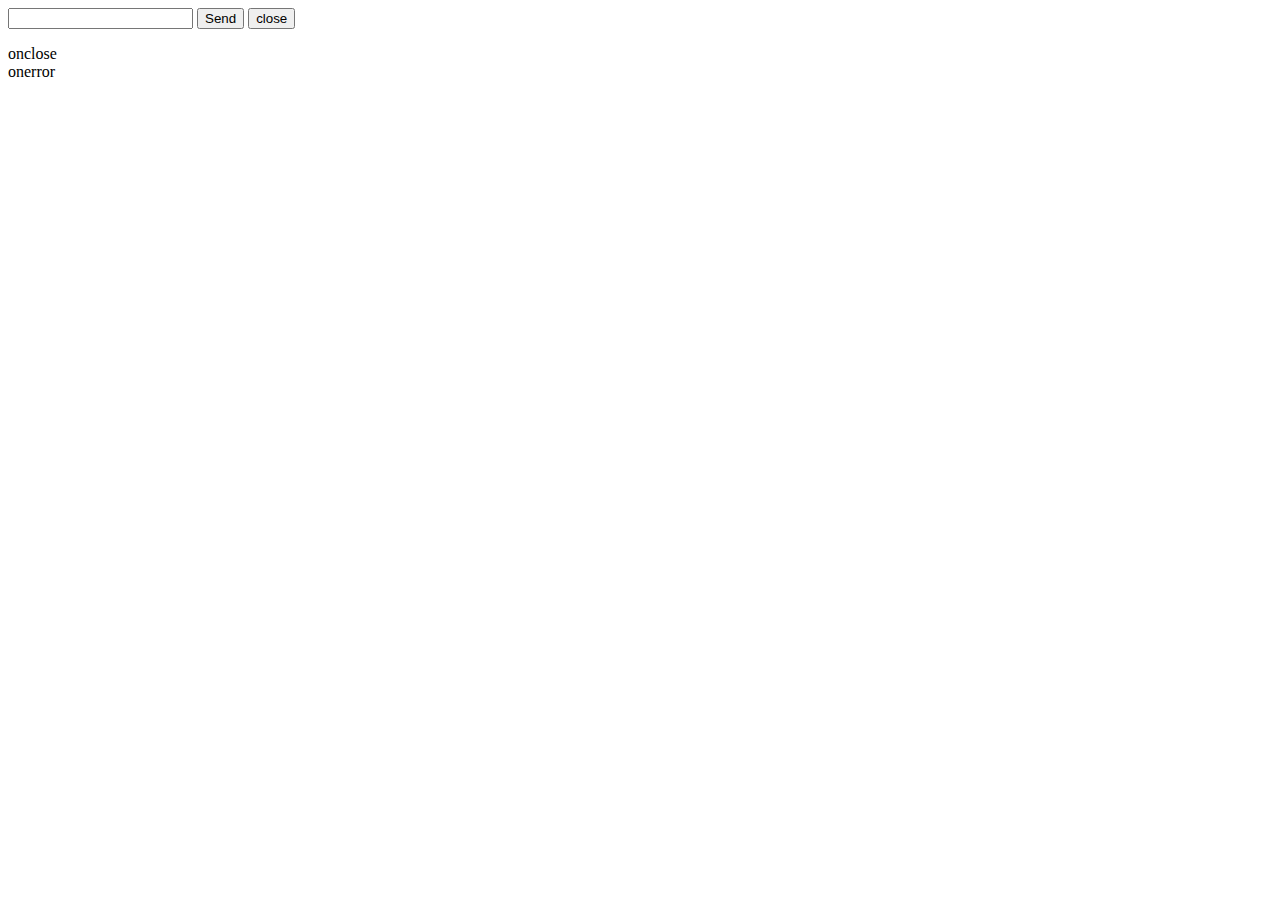
<file: server/node_modules/socket.io/node_modules/socket.io-client/lib/vendor/web-socket-js/sample.html>
<!--
  Lincense: Public Domain
-->

<html><head>
  <meta http-equiv="Content-Type" content="text/html; charset=utf-8">
  <title>Sample of web_socket.js</title>
  
  <!-- Include these three JS files: -->
  <script type="text/javascript" src="swfobject.js"></script>
  <script type="text/javascript" src="web_socket.js"></script>

  <script type="text/javascript">
    
    // Set URL of your WebSocketMain.swf here:
    WEB_SOCKET_SWF_LOCATION = "WebSocketMain.swf";
    // Set this to dump debug message from Flash to console.log:
    WEB_SOCKET_DEBUG = true;
    
    // Everything below is the same as using standard WebSocket.
    
    var ws;
    
    function init() {

      // Connect to Web Socket.
      // Change host/port here to your own Web Socket server.
      ws = new WebSocket("ws://localhost:10081/");

      // Set event handlers.
      ws.onopen = function() {
        output("onopen");
      };
      ws.onmessage = function(e) {
        // e.data contains received string.
        output("onmessage: " + e.data);
      };
      ws.onclose = function() {
        output("onclose");
      };
      ws.onerror = function() {
        output("onerror");
      };

    }
    
    function onSubmit() {
      var input = document.getElementById("input");
      // You can send message to the Web Socket using ws.send.
      ws.send(input.value);
      output("send: " + input.value);
      input.value = "";
      input.focus();
    }
    
    function onCloseClick() {
      ws.close();
    }
    
    function output(str) {
      var log = document.getElementById("log");
      var escaped = str.replace(/&/, "&amp;").replace(/</, "&lt;").
        replace(/>/, "&gt;").replace(/"/, "&quot;"); // "
      log.innerHTML = escaped + "<br>" + log.innerHTML;
    }

  </script>
</head><body onload="init();">
  <form onsubmit="onSubmit(); return false;">
    <input type="text" id="input">
    <input type="submit" value="Send">
    <button onclick="onCloseClick(); return false;">close</button>
  </form>
  <div id="log"></div>
</body></html>
</file>
<file: server/node_modules/socket.io/node_modules/socket.io-client/node_modules/uglify-js/docstyle.css>
html { font-family: "Lucida Grande","Trebuchet MS",sans-serif; font-size: 12pt; }
body { max-width: 60em; }
.title  { text-align: center; }
.todo   { color: red; }
.done   { color: green; }
.tag    { background-color:lightblue; font-weight:normal }
.target { }
.timestamp { color: grey }
.timestamp-kwd { color: CadetBlue }
p.verse { margin-left: 3% }
pre {
  border: 1pt solid #AEBDCC;
  background-color: #F3F5F7;
  padding: 5pt;
  font-family: monospace;
  font-size: 90%;
  overflow:auto;
}
pre.src {
  background-color: #eee; color: #112; border: 1px solid #000;
}
table { border-collapse: collapse; }
td, th { vertical-align: top; }
dt { font-weight: bold; }
div.figure { padding: 0.5em; }
div.figure p { text-align: center; }
.linenr { font-size:smaller }
.code-highlighted {background-color:#ffff00;}
.org-info-js_info-navigation { border-style:none; }
#org-info-js_console-label { font-size:10px; font-weight:bold;
  white-space:nowrap; }
.org-info-js_search-highlight {background-color:#ffff00; color:#000000;
  font-weight:bold; }

sup {
  vertical-align: baseline;
  position: relative;
  top: -0.5em;
  font-size: 80%;
}

sup a:link, sup a:visited {
  text-decoration: none;
  color: #c00;
}

sup a:before { content: "["; color: #999; }
sup a:after { content: "]"; color: #999; }

h1.title { border-bottom: 4px solid #000; padding-bottom: 5px; margin-bottom: 2em; }

#postamble {
  color: #777;
  font-size: 90%;
  padding-top: 1em; padding-bottom: 1em; border-top: 1px solid #999;
  margin-top: 2em;
  padding-left: 2em;
  padding-right: 2em;
  text-align: right;
}

#postamble p { margin: 0; }

#footnotes { border-top: 1px solid #000; }

h1 { font-size: 200% }
h2 { font-size: 175% }
h3 { font-size: 150% }
h4 { font-size: 125% }

h1, h2, h3, h4 { font-family: "Bookman",Georgia,"Times New Roman",serif; font-weight: normal; }

@media print {
  html { font-size: 11pt; }
}
</file>
